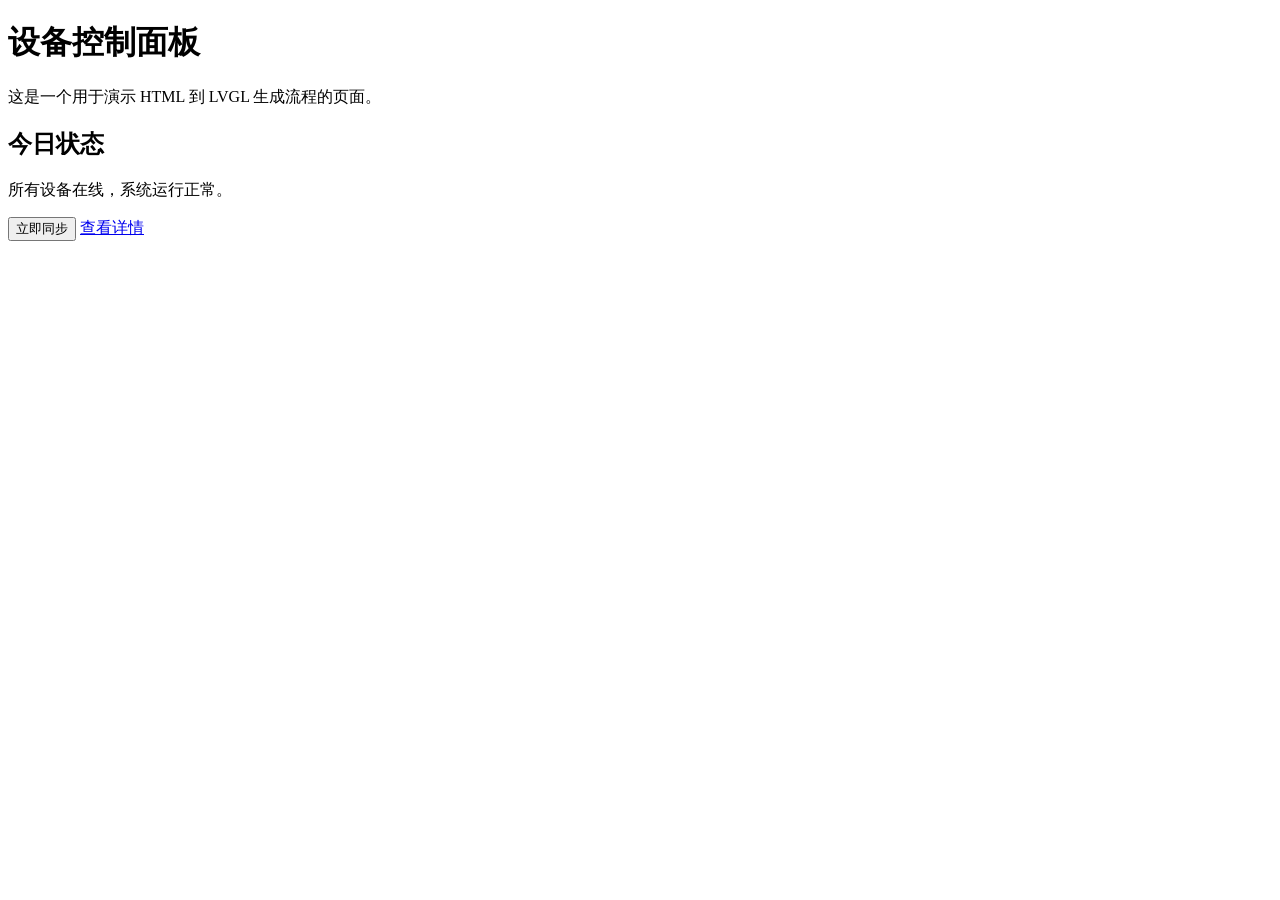
<file: workspace/tasks/demo_v1/input/index.html>
<!doctype html>
<html lang="zh-CN">
  <head>
    <meta charset="utf-8">
    <meta name="viewport" content="width=device-width, initial-scale=1">
    <title>Demo Page</title>
  </head>
  <body>
    <h1>设备控制面板</h1>
    <p>这是一个用于演示 HTML 到 LVGL 生成流程的页面。</p>
    <h2>今日状态</h2>
    <p>所有设备在线，系统运行正常。</p>
    <button>立即同步</button>
    <a href="#details">查看详情</a>
  </body>
</html>
</file>
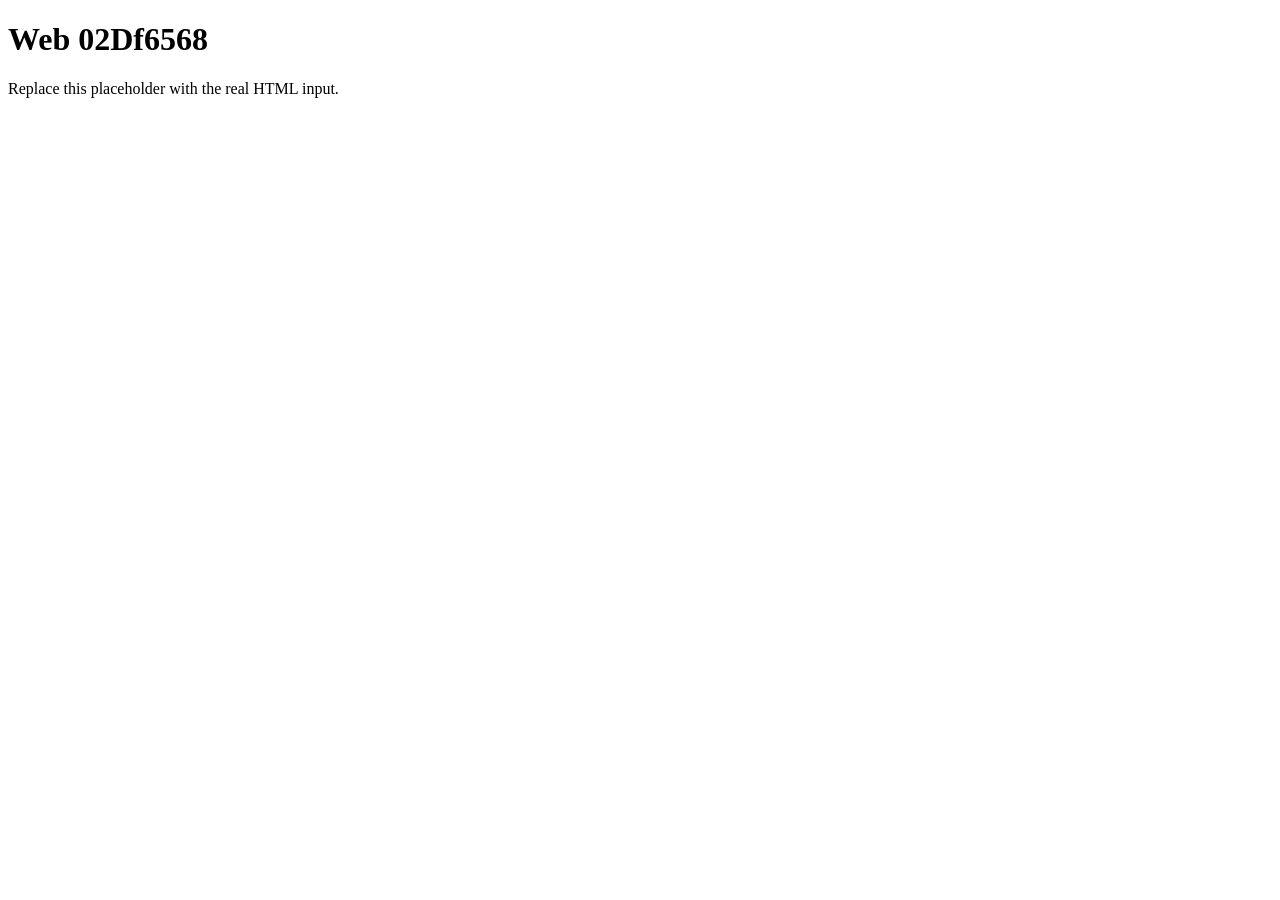
<file: workspace/tasks/web_02df6568/input/index.html>
<!doctype html>
<html lang="zh-CN">
  <head>
    <meta charset="utf-8">
    <meta name="viewport" content="width=device-width, initial-scale=1">
    <title>Web 02Df6568</title>
  </head>
  <body>
    <h1>Web 02Df6568</h1>
    <p>Replace this placeholder with the real HTML input.</p>
  </body>
</html>
</file>
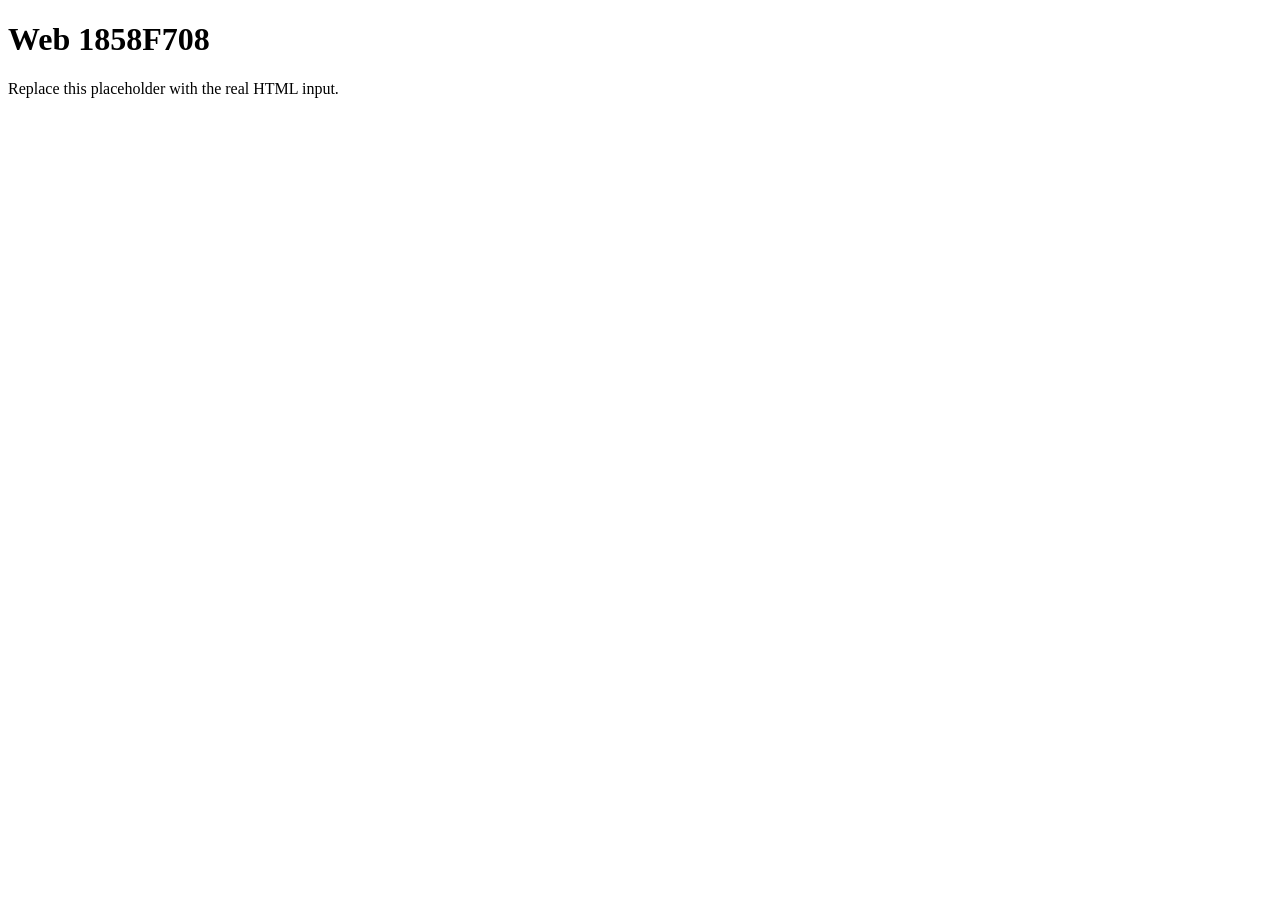
<file: workspace/tasks/web_1858f708/input/index.html>
<!doctype html>
<html lang="zh-CN">
  <head>
    <meta charset="utf-8">
    <meta name="viewport" content="width=device-width, initial-scale=1">
    <title>Web 1858F708</title>
  </head>
  <body>
    <h1>Web 1858F708</h1>
    <p>Replace this placeholder with the real HTML input.</p>
  </body>
</html>
</file>
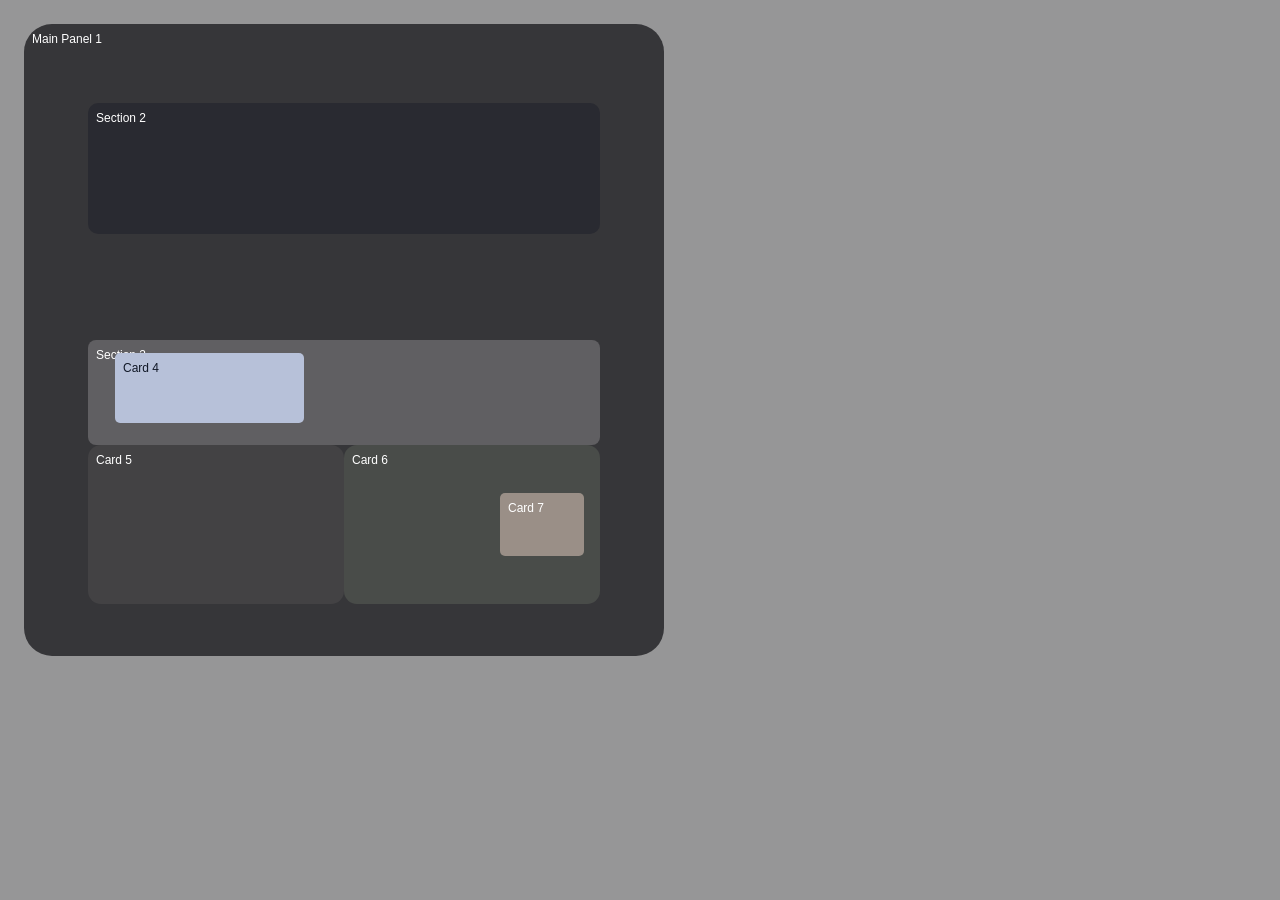
<file: workspace/tasks/web_4b544161/input/index.html>
<!doctype html>
<html lang="zh-CN">
  <head>
    <meta charset="utf-8">
    <meta name="viewport" content="width=device-width, initial-scale=1">
    <title>Web 4B544161</title>
  </head>
  <body style="margin:0; background:#969697; font-family:sans-serif;">
    <main data-source-image="input/source.png" data-source-size="702x704" data-note="Original screenshot is the authoritative pixel reference; detected sections are coarse layout hints." style="position:relative; width:702px; height:704px; overflow:hidden; background:#969697;">

      <!-- Main Panel 1: source box 24,24,664,656, avg #363639 -->
      <section data-region="Main Panel 1" style="position:absolute; left:24px; top:24px; width:640px; height:632px; background:#363639; color:#ffffff; border-radius:28px;"><span style="position:absolute; left:8px; top:8px; font-size:12px;">Main Panel 1</span></section>
      <!-- Section 2: source box 88,103,600,234, avg #292a31 -->
      <section data-region="Section 2" style="position:absolute; left:88px; top:103px; width:512px; height:131px; background:#292a31; color:#ffffff; border-radius:10px;"><span style="position:absolute; left:8px; top:8px; font-size:12px;">Section 2</span></section>
      <!-- Section 3: source box 88,340,600,445, avg #605f62 -->
      <section data-region="Section 3" style="position:absolute; left:88px; top:340px; width:512px; height:105px; background:#605f62; color:#ffffff; border-radius:8px;"><span style="position:absolute; left:8px; top:8px; font-size:12px;">Section 3</span></section>
      <!-- Card 4: source box 115,353,304,423, avg #b7c1d9 -->
      <section data-region="Card 4" style="position:absolute; left:115px; top:353px; width:189px; height:70px; background:#b7c1d9; color:#111827; border-radius:5px;"><span style="position:absolute; left:8px; top:8px; font-size:12px;">Card 4</span></section>
      <!-- Card 5: source box 88,445,344,604, avg #434244 -->
      <section data-region="Card 5" style="position:absolute; left:88px; top:445px; width:256px; height:159px; background:#434244; color:#ffffff; border-radius:13px;"><span style="position:absolute; left:8px; top:8px; font-size:12px;">Card 5</span></section>
      <!-- Card 6: source box 344,445,600,604, avg #494c49 -->
      <section data-region="Card 6" style="position:absolute; left:344px; top:445px; width:256px; height:159px; background:#494c49; color:#ffffff; border-radius:13px;"><span style="position:absolute; left:8px; top:8px; font-size:12px;">Card 6</span></section>
      <!-- Card 7: source box 500,493,584,556, avg #9a8f87 -->
      <section data-region="Card 7" style="position:absolute; left:500px; top:493px; width:84px; height:63px; background:#9a8f87; color:#ffffff; border-radius:5px;"><span style="position:absolute; left:8px; top:8px; font-size:12px;">Card 7</span></section>
    </main>
  </body>
</html>
</file>
<file: workspace/tasks/web_bd944f3c/input/index.html>
<!doctype html>
<html lang="zh-CN">
  <head>
    <meta charset="utf-8">
    <meta name="viewport" content="width=device-width, initial-scale=1">
    <title>Web Bd944F3C</title>
  </head>
  <body style="margin:0; background:#615752; font-family:sans-serif;">
    <main data-source-image="input/source.png" data-source-size="2105x404" data-note="Original screenshot is the authoritative pixel reference; detected sections are coarse layout hints." style="position:relative; width:2105px; height:404px; overflow:hidden; background:#615752;">

      <!-- Card 1: source box 1804,88,2090,396, avg #a2a3a7 -->
      <section data-region="Card 1" style="position:absolute; left:1804px; top:88px; width:286px; height:308px; background:#a2a3a7; color:#111827; border-radius:23px;"><span style="position:absolute; left:8px; top:8px; font-size:12px;">Card 1</span></section>
      <!-- Card 2: source box 1832,126,2062,190, avg #c3c1c0 -->
      <section data-region="Card 2" style="position:absolute; left:1832px; top:126px; width:230px; height:64px; background:#c3c1c0; color:#111827; border-radius:5px;"><span style="position:absolute; left:8px; top:8px; font-size:12px;">Card 2</span></section>
      <!-- Card 3: source box 1342,154,1584,242, avg #2a8ed2 -->
      <section data-region="Card 3" style="position:absolute; left:1342px; top:154px; width:242px; height:88px; background:#2a8ed2; color:#ffffff; border-radius:7px;"><span style="position:absolute; left:8px; top:8px; font-size:12px;">Card 3</span></section>
      <!-- Card 4: source box 1832,242,2062,293, avg #a0b1c3 -->
      <section data-region="Card 4" style="position:absolute; left:1832px; top:242px; width:230px; height:51px; background:#a0b1c3; color:#111827; border-radius:4px;"><span style="position:absolute; left:8px; top:8px; font-size:12px;">Card 4</span></section>
      <!-- Bottom Navigation: source box 1832,293,1947,371, avg #626f7e -->
      <section data-region="Bottom Navigation" style="position:absolute; left:1832px; top:293px; width:115px; height:78px; background:#626f7e; color:#ffffff; border-radius:6px;"><span style="position:absolute; left:8px; top:8px; font-size:12px;">Bottom Navigation</span></section>
      <!-- Bottom Navigation: source box 1947,293,2062,371, avg #a8a4a3 -->
      <section data-region="Bottom Navigation" style="position:absolute; left:1947px; top:293px; width:115px; height:78px; background:#a8a4a3; color:#111827; border-radius:6px;"><span style="position:absolute; left:8px; top:8px; font-size:12px;">Bottom Navigation</span></section>
    </main>
  </body>
</html>
</file>
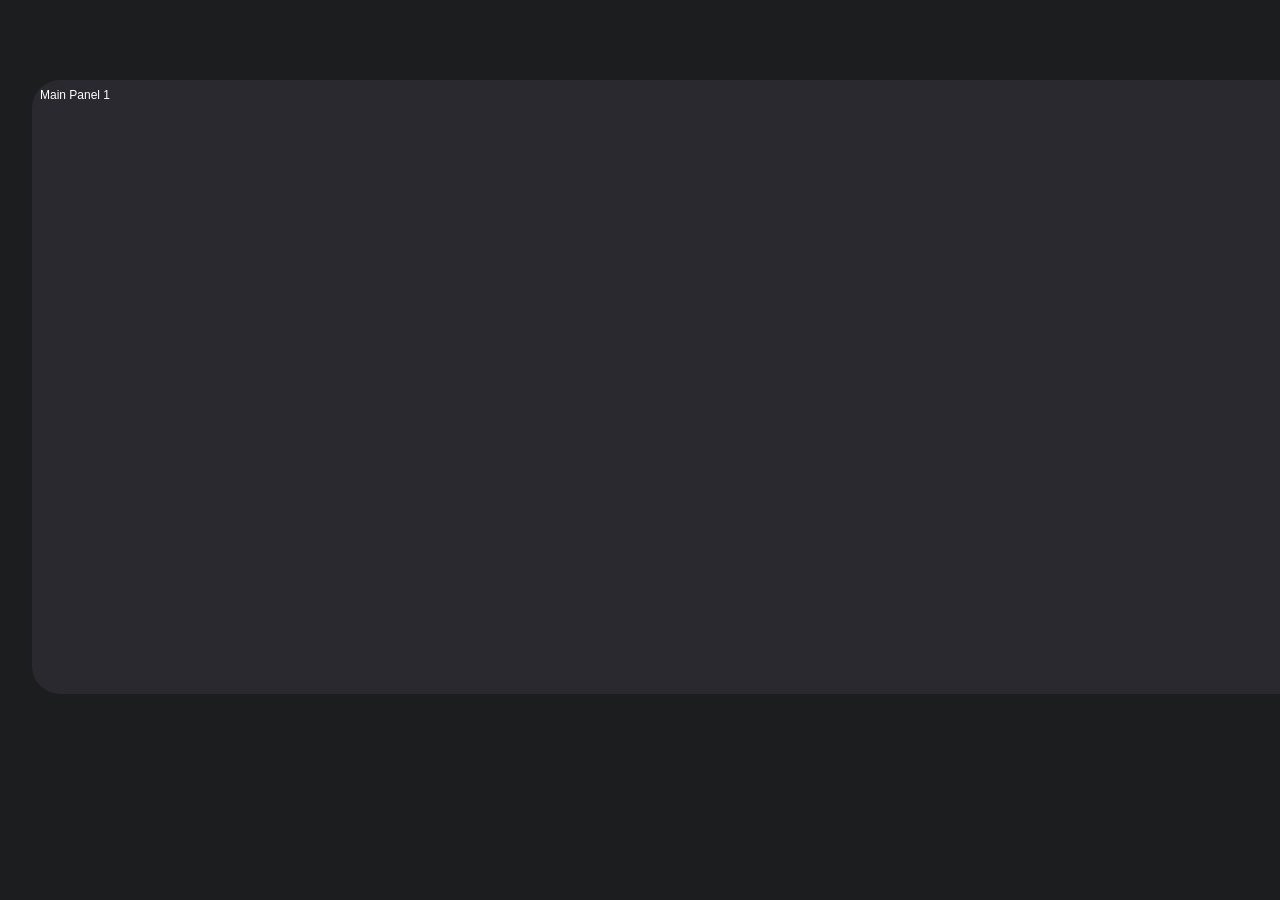
<file: workspace/tasks/web_e6f7ece7/input/index.html>
<!doctype html>
<html lang="zh-CN">
  <head>
    <meta charset="utf-8">
    <meta name="viewport" content="width=device-width, initial-scale=1">
    <title>Web E6F7Ece7</title>
  </head>
  <body style="margin:0; background:#1c1d1f; font-family:sans-serif;">
    <main data-source-image="input/source.png" data-source-size="1704x774" data-note="Original screenshot is the authoritative pixel reference; detected sections are coarse layout hints." style="position:relative; width:1704px; height:774px; overflow:hidden; background:#1c1d1f;">

      <!-- Main Panel 1: source box 32,80,1672,694, avg #29292f -->
      <section data-region="Main Panel 1" style="position:absolute; left:32px; top:80px; width:1640px; height:614px; background:#29292f; color:#ffffff; border-radius:28px;"><span style="position:absolute; left:8px; top:8px; font-size:12px;">Main Panel 1</span></section>
    </main>
  </body>
</html>
</file>
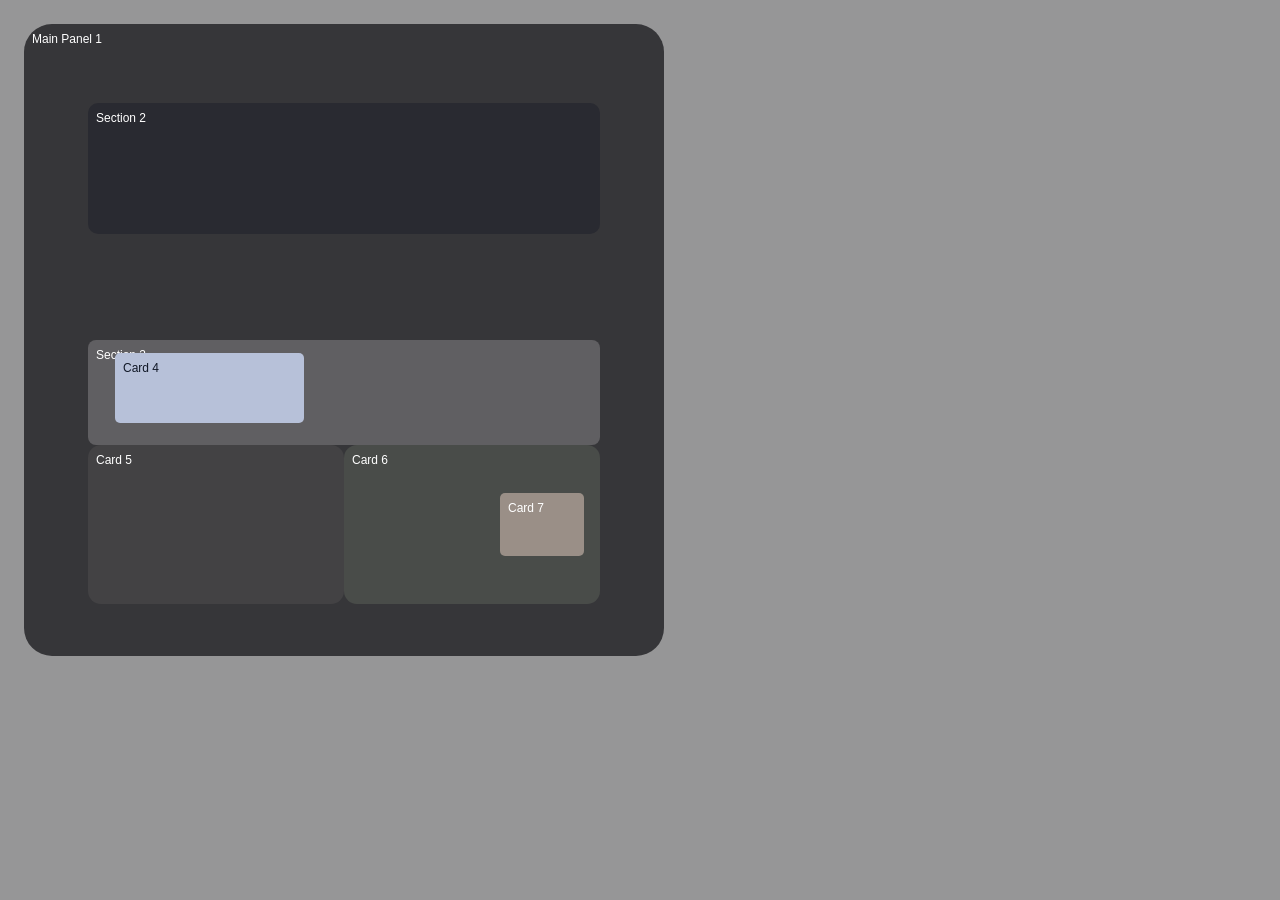
<file: workspace/tasks/web_f1249c8a/input/index.html>
<!doctype html>
<html lang="zh-CN">
  <head>
    <meta charset="utf-8">
    <meta name="viewport" content="width=device-width, initial-scale=1">
    <title>Web F1249C8A</title>
  </head>
  <body style="margin:0; background:#969697; font-family:sans-serif;">
    <main data-source-image="input/source.png" data-source-size="702x704" data-note="Original screenshot is the authoritative pixel reference; detected sections are coarse layout hints." style="position:relative; width:702px; height:704px; overflow:hidden; background:#969697;">

      <!-- Main Panel 1: source box 24,24,664,656, avg #363639 -->
      <section data-region="Main Panel 1" style="position:absolute; left:24px; top:24px; width:640px; height:632px; background:#363639; color:#ffffff; border-radius:28px;"><span style="position:absolute; left:8px; top:8px; font-size:12px;">Main Panel 1</span></section>
      <!-- Section 2: source box 88,103,600,234, avg #292a31 -->
      <section data-region="Section 2" style="position:absolute; left:88px; top:103px; width:512px; height:131px; background:#292a31; color:#ffffff; border-radius:10px;"><span style="position:absolute; left:8px; top:8px; font-size:12px;">Section 2</span></section>
      <!-- Section 3: source box 88,340,600,445, avg #605f62 -->
      <section data-region="Section 3" style="position:absolute; left:88px; top:340px; width:512px; height:105px; background:#605f62; color:#ffffff; border-radius:8px;"><span style="position:absolute; left:8px; top:8px; font-size:12px;">Section 3</span></section>
      <!-- Card 4: source box 115,353,304,423, avg #b7c1d9 -->
      <section data-region="Card 4" style="position:absolute; left:115px; top:353px; width:189px; height:70px; background:#b7c1d9; color:#111827; border-radius:5px;"><span style="position:absolute; left:8px; top:8px; font-size:12px;">Card 4</span></section>
      <!-- Card 5: source box 88,445,344,604, avg #434244 -->
      <section data-region="Card 5" style="position:absolute; left:88px; top:445px; width:256px; height:159px; background:#434244; color:#ffffff; border-radius:13px;"><span style="position:absolute; left:8px; top:8px; font-size:12px;">Card 5</span></section>
      <!-- Card 6: source box 344,445,600,604, avg #494c49 -->
      <section data-region="Card 6" style="position:absolute; left:344px; top:445px; width:256px; height:159px; background:#494c49; color:#ffffff; border-radius:13px;"><span style="position:absolute; left:8px; top:8px; font-size:12px;">Card 6</span></section>
      <!-- Card 7: source box 500,493,584,556, avg #9a8f87 -->
      <section data-region="Card 7" style="position:absolute; left:500px; top:493px; width:84px; height:63px; background:#9a8f87; color:#ffffff; border-radius:5px;"><span style="position:absolute; left:8px; top:8px; font-size:12px;">Card 7</span></section>
    </main>
  </body>
</html>
</file>
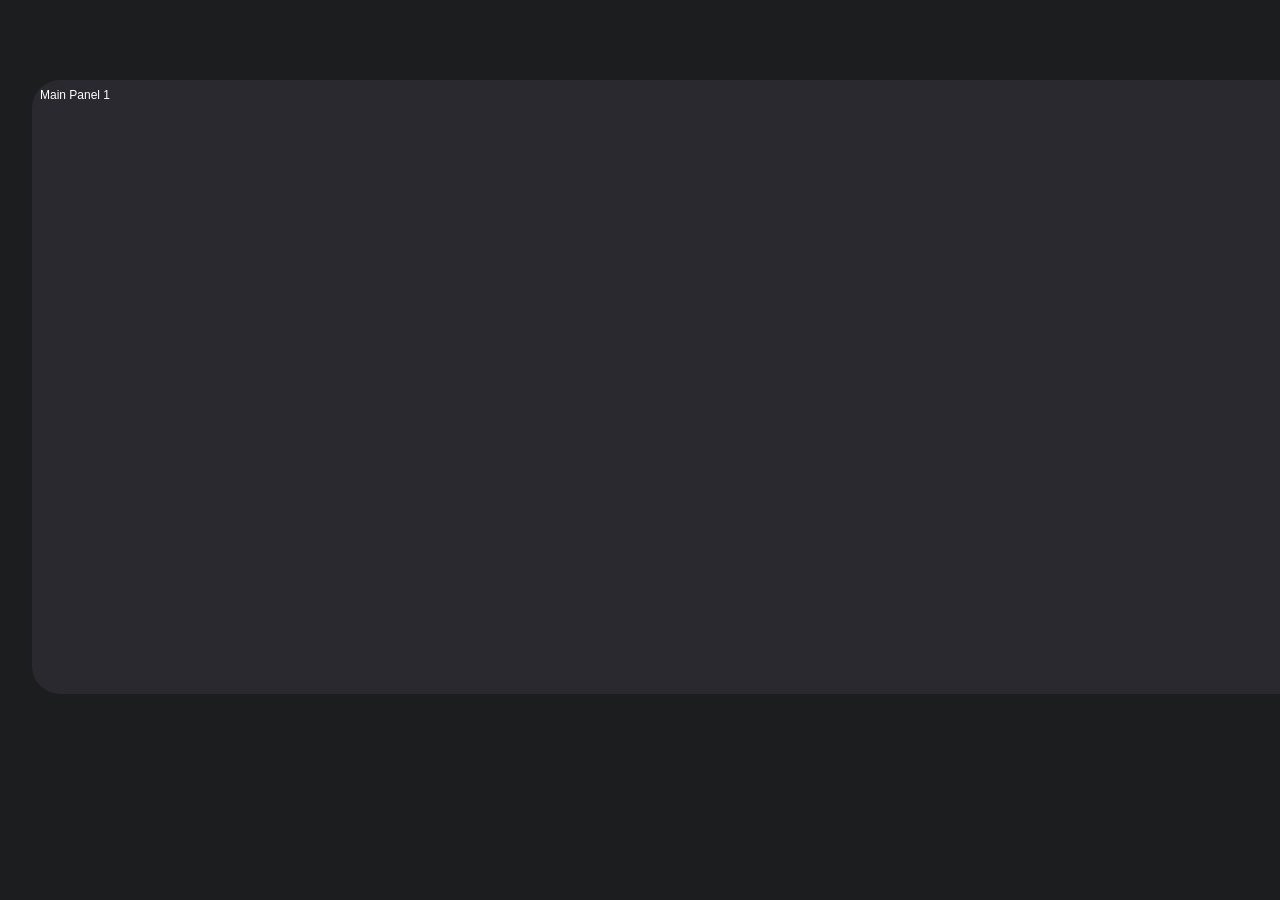
<file: workspace/tasks/web_ff57b454/input/index.html>
<!doctype html>
<html lang="zh-CN">
  <head>
    <meta charset="utf-8">
    <meta name="viewport" content="width=device-width, initial-scale=1">
    <title>Web Ff57B454</title>
  </head>
  <body style="margin:0; background:#1c1d1f; font-family:sans-serif;">
    <main data-source-image="input/source.png" data-source-size="1704x774" data-note="Original screenshot is the authoritative pixel reference; detected sections are coarse layout hints." style="position:relative; width:1704px; height:774px; overflow:hidden; background:#1c1d1f;">

      <!-- Main Panel 1: source box 32,80,1672,694, avg #29292f -->
      <section data-region="Main Panel 1" style="position:absolute; left:32px; top:80px; width:1640px; height:614px; background:#29292f; color:#ffffff; border-radius:28px;"><span style="position:absolute; left:8px; top:8px; font-size:12px;">Main Panel 1</span></section>
    </main>
  </body>
</html>
</file>
